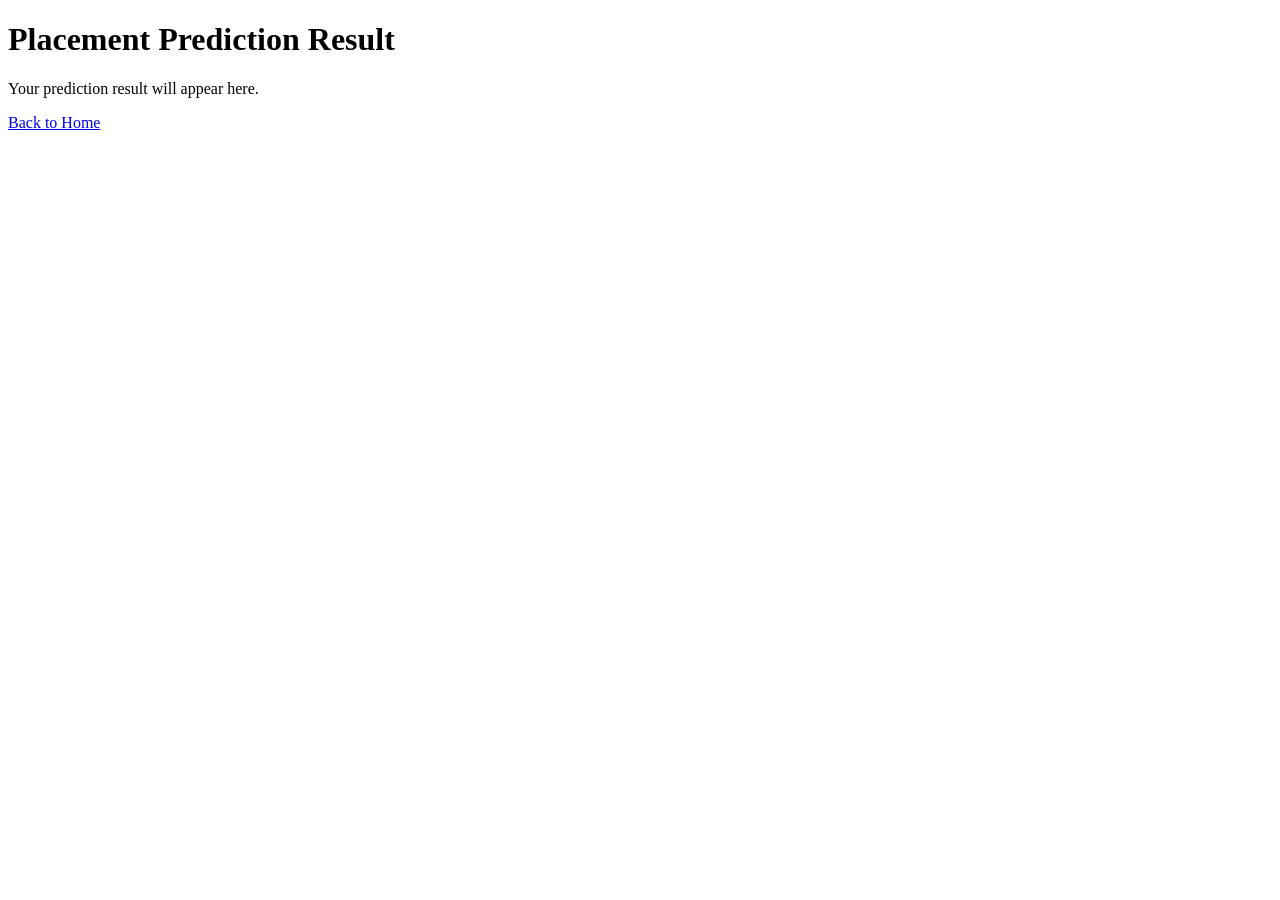
<file: templates/result.html>
<!DOCTYPE html>
<html lang="en">
<head>
    <meta charset="UTF-8">
    <meta name="viewport" content="width=device-width, initial-scale=1.0">
    <title>Placement Result</title>
</head>

<body>

    <h1>Placement Prediction Result</h1>

    <p>Your prediction result will appear here.</p>

    <a href="/">Back to Home</a>

</body>
</html>
</file>
